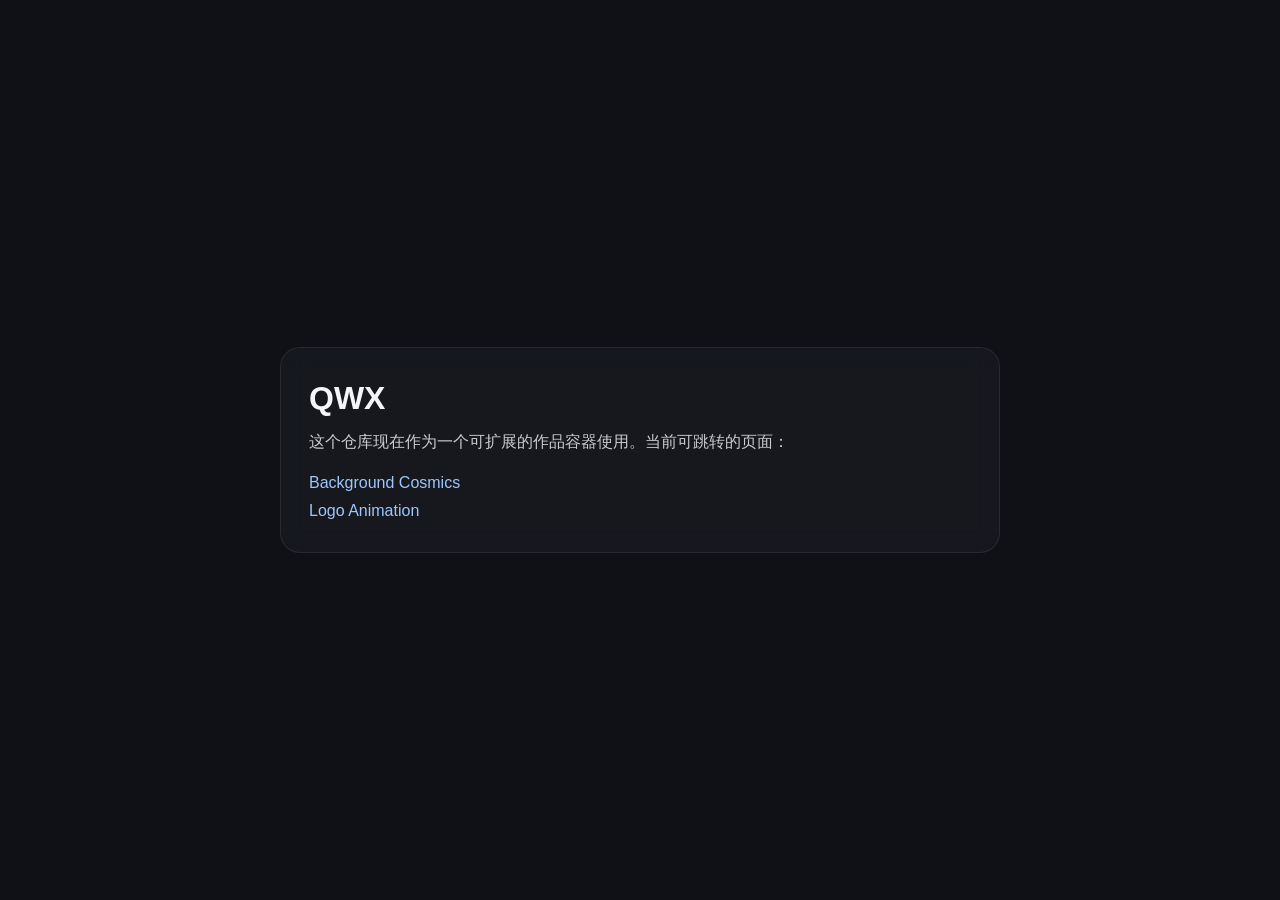
<file: index.html>
<!doctype html>
<html lang="zh-CN">
  <head>
    <meta charset="UTF-8" />
    <meta name="viewport" content="width=device-width, initial-scale=1.0" />
    <title>QWX</title>
    <style>
      :root {
        color-scheme: dark;
      }
      * {
        box-sizing: border-box;
      }
      body {
        margin: 0;
        min-height: 100vh;
        display: grid;
        place-items: center;
        font-family: -apple-system, BlinkMacSystemFont, "Segoe UI", sans-serif;
        background: #0f1117;
        color: #f3f5f7;
      }
      main {
        width: min(720px, calc(100vw - 32px));
        padding: 32px 28px;
        border: 1px solid rgba(255,255,255,0.08);
        border-radius: 20px;
        background: rgba(255,255,255,0.03);
        backdrop-filter: blur(12px);
      }
      h1 {
        margin: 0 0 12px;
        font-size: 32px;
      }
      p {
        margin: 0 0 18px;
        line-height: 1.65;
        color: rgba(243,245,247,0.82);
      }
      a {
        color: #9cc7ff;
        text-decoration: none;
      }
      a:hover {
        text-decoration: underline;
      }
      .link-list {
        display: grid;
        gap: 10px;
      }
    </style>
  </head>
  <body>
    <main>
      <h1>QWX</h1>
      <p>这个仓库现在作为一个可扩展的作品容器使用。当前可跳转的页面：</p>
      <div class="link-list">
        <a href="./background">Background Cosmics</a>
        <a href="./logo">Logo Animation</a>
      </div>
    </main>
  </body>
</html>
</file>
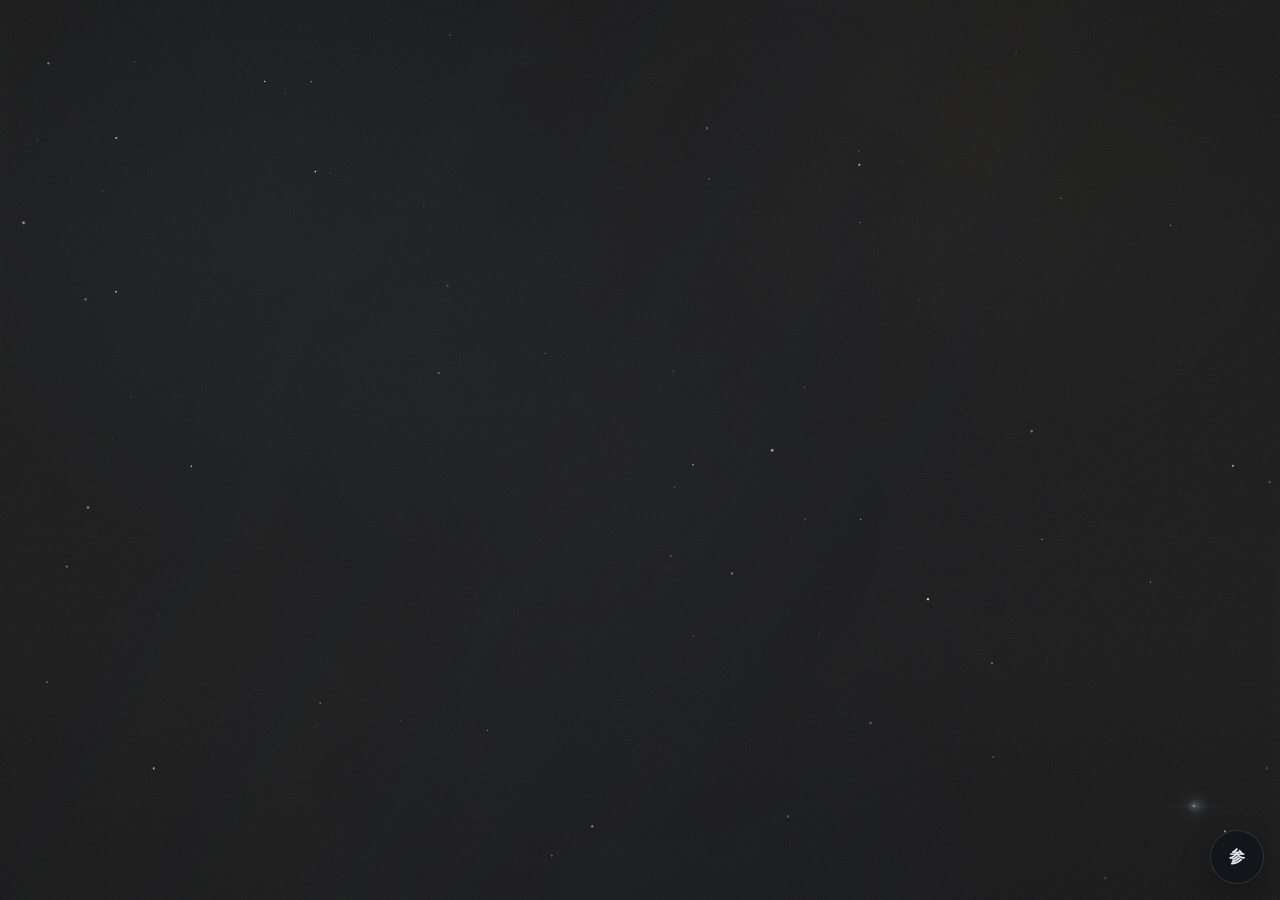
<file: background-cosmics/index.html>
<!doctype html>
<html lang="zh-CN">
  <head>
    <meta charset="UTF-8" />
    <meta name="viewport" content="width=device-width, initial-scale=1.0" />
    <title>Background Cosmics</title>
    <link rel="stylesheet" href="./style.css" />
  </head>
  <body>
    <canvas id="space"></canvas>
    <script src="./script.js"></script>
  </body>
</html>
</file>
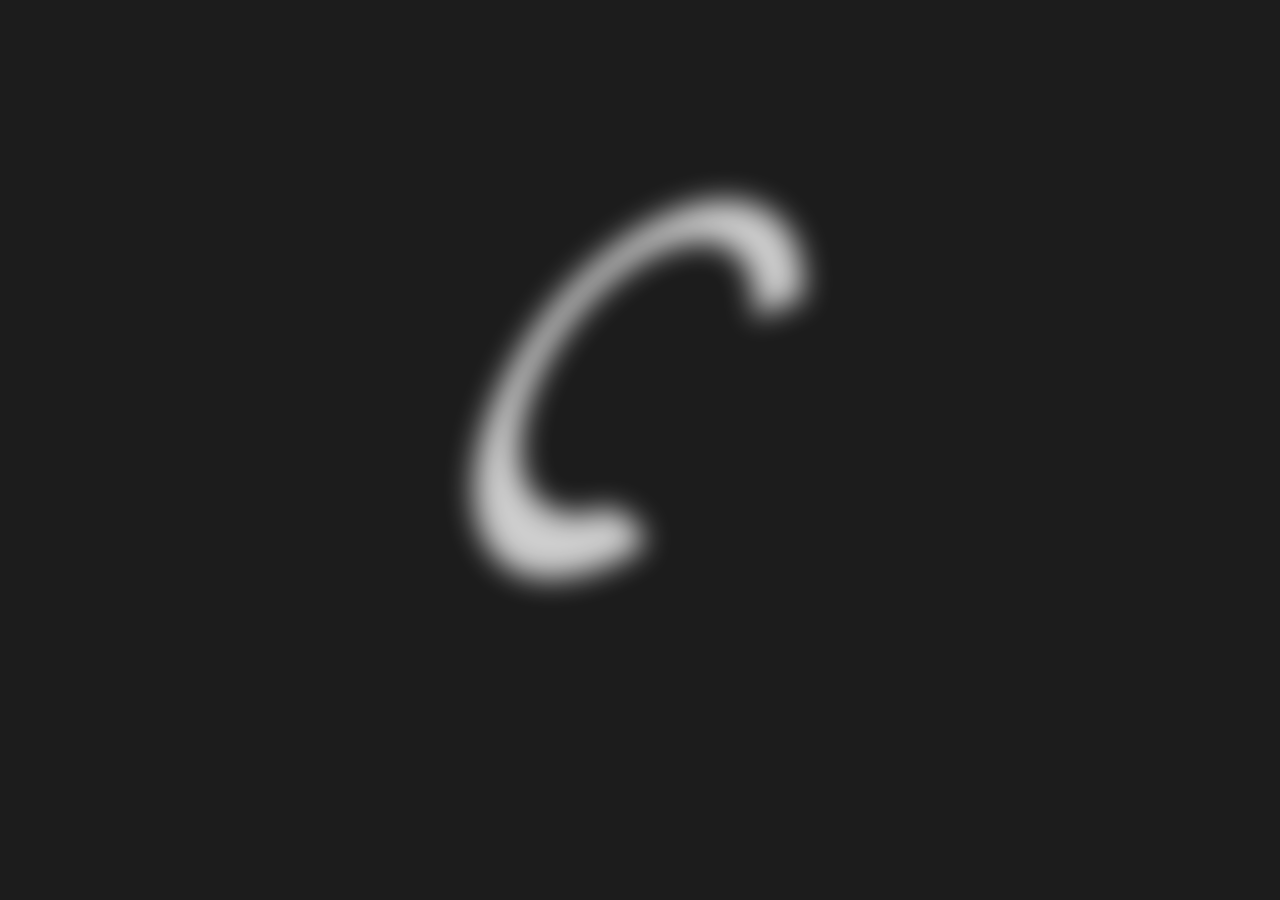
<file: LogoAnimation/QWX_Logo_Animated.html>
<!DOCTYPE html>
<html lang="en">
<head>
  <meta charset="UTF-8">
  <title>QWX Logo — Animated</title>
  <style>
    * { margin: 0; padding: 0; box-sizing: border-box; }
    body {
      background: #1C1C1C;
      display: flex;
      justify-content: center;
      align-items: center;
      min-height: 100vh;
    }
    .logo-lockup {
      display: flex;
      flex-direction: column;
      align-items: center;
      gap: 40px;
    }
    #logo-svg {
      width: 280px;
      height: 339.39px;
      overflow: visible;
      will-change: transform, filter;
    }
    .logo-wordmark {
      display: block;
      height: 56px;
      width: auto;
      opacity: 0;
      transform: translateY(12px);
      transition:
        opacity 900ms ease,
        transform 1200ms cubic-bezier(0.22, 1, 0.36, 1);
    }
    .logo-wordmark.is-visible {
      opacity: 1;
      transform: translateY(0);
    }
  </style>
</head>
<body>
  <div class="logo-lockup">
    <svg id="logo-svg" viewBox="0 0 66 80" fill="none" xmlns="http://www.w3.org/2000/svg">
    <defs>
      <clipPath id="clip0_3230_5337">
        <rect width="65.423" height="80" fill="white"/>
      </clipPath>

      <!-- Mask that reveals the ring via a growing clockwise sector -->
      <mask id="ringRevealMask" maskUnits="userSpaceOnUse">
        <path id="sweepSector" d="" fill="white"/>
      </mask>
    </defs>

    <g clip-path="url(#clip0_3230_5337)">

      <!-- Ring path — revealed by clockwise sweep mask -->
      <path
        id="ring"
        mask="url(#ringRevealMask)"
        fill-rule="evenodd"
        clip-rule="evenodd"
        d="M49.1411 0.13919C50.1082 0.0545703 51.8881 0.152522 52.849 0.302709C60.4006 1.4831 64.9845 7.44589 65.1995 14.9327L65.2065 15.175C65.2644 17.1722 65.3283 19.3738 65.0516 21.3555C63.9556 29.2027 61.2241 36.9119 57.3286 43.8034C56.0314 46.1415 55.2977 47.6542 53.8022 49.5091C53.3259 50.0998 52.5318 50.3401 51.8198 50.0777C49.2322 49.1242 47.3736 47.5062 46.8935 45.217C46.79 44.7236 46.964 44.2232 47.2716 43.8238C51.1064 38.8465 53.1001 33.625 54.7508 27.4814C55.9223 23.1202 56.336 18.0173 54.303 13.7914C50.5506 5.99267 41.2204 8.00571 34.9992 11.1593C25.5843 16.0669 17.9687 24.9757 13.1973 34.3599C11.9737 36.7663 11.0965 39.2026 10.2602 41.7409C8.81625 47.3149 8.2646 55.7416 13.2597 59.8242C16.7177 62.6506 21.0997 62.8684 25.2312 61.3114C25.7432 61.1185 26.2855 60.9959 26.8176 61.1231C28.8482 61.6085 33.0437 63.5344 33.6719 66.9889C33.8686 68.071 33.1766 69.0667 32.2477 69.6556C28.064 72.3081 24.289 73.6955 19.8197 74.5886C14.8568 75.5457 9.49736 75.2274 5.49811 71.7681C3.01136 69.6173 1.50006 66.5138 0.757214 63.3568C0.724882 63.2195 0.69145 63.0822 0.657995 62.9448C0.541919 62.4681 0.425542 61.9902 0.353978 61.504C0.112883 59.3408 -0.015214 57.1507 0.192719 54.9787C0.219887 54.6949 0.234903 54.4115 0.249885 54.1288C0.26953 53.7581 0.289116 53.3885 0.335962 53.0204C0.429228 52.2873 0.578404 51.5686 0.728047 50.8477C0.752046 50.732 0.776076 50.6163 0.79987 50.5005C0.840105 50.3035 0.875737 50.097 0.911577 49.8892C0.964747 49.581 1.01837 49.2702 1.08817 48.984C3.61162 38.6345 9.92475 27.5591 16.8634 19.508C23.6184 11.6698 34.2932 3.29721 44.4447 0.810439L44.6052 0.770475C45.2738 0.603959 45.9435 0.437161 46.6238 0.326107C46.8993 0.281151 47.1768 0.266929 47.4548 0.252684C47.5702 0.246772 47.6856 0.240856 47.801 0.232737C47.9946 0.219102 48.1885 0.205675 48.3823 0.192247C48.6351 0.174734 48.8886 0.157172 49.1411 0.13919Z"
        fill="white"
        opacity="0"
      />

      <!-- Star path — scales up from centre (40, 56.5) after ring completes -->
      <g id="starWrapper">
        <path
          id="star"
          d="M40.0045 32.9922C40.5558 32.9922 41.004 33.4364 41.009 33.9876L41.085 42.3398C41.1411 49.1621 46.3434 54.7704 53.0267 55.4378C53.5802 55.493 54.0254 55.9437 54.0254 56.5C54.0254 57.0563 53.5802 57.507 53.0267 57.5622C46.3434 58.2296 41.1411 63.8379 41.085 70.6602L41.0091 79.0079C41.0041 79.5616 40.5537 80.0078 40 80.0078C39.4463 80.0078 38.9959 79.5616 38.9909 79.0079L38.915 70.6602C38.8589 63.8379 33.6566 58.2296 26.9733 57.5622C26.4198 57.507 25.9746 57.0563 25.9746 56.5C25.9746 55.9437 26.4197 55.493 26.9733 55.4378C33.6641 54.7707 38.9439 49.1623 39 42.3398V33.9967C39 33.4419 39.4497 32.9922 40.0045 32.9922Z"
          fill="white"
        />
      </g>

    </g>
    </svg>
    <img id="logo-wordmark" class="logo-wordmark" src="./QWX_Text.svg" alt="QWX">
  </div>

  <script>
    const logoSvg     = document.getElementById('logo-svg');
    const sweepSector = document.getElementById('sweepSector');
    const ring        = document.getElementById('ring');
    const starWrapper = document.getElementById('starWrapper');
    const logoWordmark = document.getElementById('logo-wordmark');

    // Overall scale animation: starts large, settles to 1×
    const SCALE_FROM  = 2.4;
    const TOTAL_DURATION = 1700 + 800; // keep in sync with RING + STAR
    const BLUR_FROM = 20;

    // Visual centre of the ring's circular arc (pivot for the clock-wipe)
    const CX = 33;
    const CY = 32;
    const R  = 115; // large enough to cover the full SVG diagonal

    // In SVG coords (0° = 3 o'clock, clockwise positive): 55° ≈ 4:40 position
    const START_ANGLE_DEG = 55;

    // Star centre
    const STAR_CX = 40;
    const STAR_CY = 56.5;

    // Timing
    const RING_DURATION = 1700; // ms
    const STAR_DURATION = 800; // ms

    // ── easing helpers ────────────────────────────────────────────────────────
    function easeOutBack(t) {
      const c1 = 1.70158, c3 = c1 + 1;
      return 1 + c3 * Math.pow(t - 1, 3) + c1 * Math.pow(t - 1, 2);
    }
    function easeOutSine(t) {
      return Math.sin((t * Math.PI) / 2);
    }
    function easeOutQuart(t) {
      return 1 - Math.pow(1 - t, 4);
    }
    function clamp01(t) {
      return Math.max(0, Math.min(t, 1));
    }

    // ── sector path builder ───────────────────────────────────────────────────
    function sectorPath(cx, cy, r, startDeg, sweepDeg) {
      if (sweepDeg >= 359.999) {
        // Full disc — two semicircle arcs to avoid degenerate path
        return [
          `M ${cx} ${cy - r}`,
          `A ${r} ${r} 0 1 1 ${cx} ${cy + r}`,
          `A ${r} ${r} 0 1 1 ${cx} ${cy - r}`,
          'Z'
        ].join(' ');
      }
      const s = (startDeg * Math.PI) / 180;
      const e = ((startDeg + sweepDeg) * Math.PI) / 180;
      const x1 = cx + r * Math.cos(s), y1 = cy + r * Math.sin(s);
      const x2 = cx + r * Math.cos(e), y2 = cy + r * Math.sin(e);
      const large = sweepDeg > 180 ? 1 : 0;
      return `M ${cx} ${cy} L ${x1} ${y1} A ${r} ${r} 0 ${large} 1 ${x2} ${y2} Z`;
    }

    // ── star transform helper ─────────────────────────────────────────────────
    function applyStarTransform(s, rotateDeg) {
      // Scale + rotate around (STAR_CX, STAR_CY)
      starWrapper.setAttribute(
        'transform',
        `translate(${STAR_CX} ${STAR_CY}) rotate(${rotateDeg}) scale(${s}) translate(${-STAR_CX} ${-STAR_CY})`
      );
    }

    // Initialise: ring mask empty, star invisible, logo at starting scale
    sweepSector.setAttribute('d', sectorPath(CX, CY, R, START_ANGLE_DEG, 0.001));
    applyStarTransform(0, 3);
    logoSvg.style.transform = `scale(${SCALE_FROM})`;
    applyAtmosphere(0);

    function applyLogoScale(elapsed) {
      const tScale = easeOutQuart(Math.min(elapsed / TOTAL_DURATION, 1));
      const s = SCALE_FROM - (SCALE_FROM - 1) * tScale;
      logoSvg.style.transform = `scale(${s.toFixed(5)})`;
    }

    function applyAtmosphere(elapsed) {
      const t = clamp01(elapsed / TOTAL_DURATION);
      const blur = BLUR_FROM * (1 - t);

      if (blur < 0.01) {
        logoSvg.style.filter = 'none';
        return;
      }

      logoSvg.style.filter = `blur(${blur.toFixed(3)}px)`;
    }

    function revealWordmark() {
      if (logoWordmark.classList.contains('is-visible')) return;
      requestAnimationFrame(() => {
        logoWordmark.classList.add('is-visible');
      });
    }

    // ── animation loop ────────────────────────────────────────────────────────
    let startTime = null;

    function frame(ts) {
      if (!startTime) startTime = ts;
      const elapsed = ts - startTime;

      // Overall scale-down runs across the full animation
      applyLogoScale(elapsed);
      applyAtmosphere(elapsed);

      if (elapsed < RING_DURATION) {
        // Phase 1 — ring sweep + opacity 0 → 1
        const progress = Math.min(elapsed / RING_DURATION, 1);
        const revealT = easeOutSine(progress);
        const sweep = revealT * 360;
        sweepSector.setAttribute('d', sectorPath(CX, CY, R, START_ANGLE_DEG, sweep));
        ring.setAttribute('opacity', revealT.toFixed(4));
        applyStarTransform(0, 3);
        requestAnimationFrame(frame);

      } else {
        // Ring fully revealed — keep it solid
        sweepSector.setAttribute('d', sectorPath(CX, CY, R, START_ANGLE_DEG, 360));
        ring.setAttribute('opacity', '1');

        const starElapsed = elapsed - RING_DURATION;

        if (starElapsed < STAR_DURATION) {
          // Phase 2 — star scale-up with slight rotation unwind (3° → 0°)
          const t      = easeOutBack(Math.min(starElapsed / STAR_DURATION, 1));
          const rotate = (1 - Math.min(starElapsed / STAR_DURATION, 1)) * 3;
          applyStarTransform(Math.max(t, 0), rotate);
          requestAnimationFrame(frame);
        } else {
          // Done
          applyStarTransform(1, 0);
          logoSvg.style.transform = 'scale(1)';
          logoSvg.style.filter = 'none';
          revealWordmark();
        }
      }
    }

    requestAnimationFrame(frame);
  </script>

</body>
</html>
</file>
<file: background-cosmics/style.css>
:root {
  --bg-base: #1c1c1c;
  --glow-cyan: rgba(78, 122, 180, 0.05);
  --glow-gold: rgba(196, 164, 117, 0.025);
  --bottom-blue: rgba(43, 59, 120, 0.06);
  --milky-band-opacity: 0.24;
  --milky-cloud-opacity: 0.18;
  --milky-band-angle: 118deg;
  --milky-band-center: 47%;
  --grain-opacity: 0.5;
  --canvas-saturate: 0.94;
  --canvas-contrast: 0.97;
  --mobile-milky-band-opacity: 0.34;
  --mobile-milky-cloud-opacity: 0.24;
  --mobile-milky-band-angle: 106deg;
  --mobile-milky-band-center: 44%;
  --mobile-grain-opacity: 0.42;
  --mobile-canvas-saturate: 0.96;
  --mobile-canvas-contrast: 0.985;
  --panel-bg: rgba(10, 11, 15, 0.58);
  --panel-border: rgba(255, 255, 255, 0.08);
  --panel-text: rgba(242, 246, 255, 0.94);
  --panel-muted: rgba(196, 204, 222, 0.72);
  --panel-accent: rgba(185, 212, 255, 0.95);
}

* {
  box-sizing: border-box;
}

html,
body {
  margin: 0;
  min-height: 100%;
}

body {
  position: relative;
  overflow: hidden;
  background-color: var(--bg-base);
  background:
    radial-gradient(circle at 22% 24%, var(--glow-cyan), transparent 30%),
    radial-gradient(circle at 78% 16%, var(--glow-gold), transparent 26%),
    radial-gradient(circle at 50% 112%, var(--bottom-blue), transparent 34%),
    linear-gradient(180deg, #1c1c1c 0%, #1c1c1c 100%);
  font-family: Inter, ui-sans-serif, system-ui, -apple-system, BlinkMacSystemFont, "Segoe UI", sans-serif;
}

body::before {
  content: "";
  position: fixed;
  inset: 0;
  background-image:
    linear-gradient(
      var(--milky-band-angle),
      transparent 10%,
      rgba(112, 131, 176, calc(var(--milky-band-opacity) * 0.18)) 24%,
      rgba(156, 171, 204, calc(var(--milky-band-opacity) * 0.4)) 34%,
      rgba(214, 222, 240, calc(var(--milky-band-opacity) * 0.58)) var(--milky-band-center),
      rgba(156, 171, 204, calc(var(--milky-band-opacity) * 0.34)) 58%,
      rgba(104, 118, 158, calc(var(--milky-band-opacity) * 0.16)) 68%,
      transparent 82%
    ),
    radial-gradient(circle at 33% 43%, rgba(208, 220, 245, calc(var(--milky-cloud-opacity) * 0.38)), transparent 18%),
    radial-gradient(circle at 52% 55%, rgba(196, 208, 234, calc(var(--milky-cloud-opacity) * 0.3)), transparent 22%),
    radial-gradient(circle at 66% 42%, rgba(132, 148, 192, calc(var(--milky-cloud-opacity) * 0.22)), transparent 17%),
    radial-gradient(rgba(255, 255, 255, 0.14) 0.7px, transparent 0.7px),
    radial-gradient(rgba(255, 255, 255, 0.08) 0.5px, transparent 0.5px);
  background-position: center center, center center, center center, center center, 0 0, 24px 24px;
  background-size: 100% 100%, 100% 100%, 100% 100%, 100% 100%, 48px 48px, 72px 72px;
  opacity: 0.14;
  pointer-events: none;
}

body::after {
  content: "";
  position: fixed;
  inset: 0;
  background:
    radial-gradient(circle at 42% 48%, rgba(228, 235, 248, 0.02), transparent 13%),
    radial-gradient(circle at 58% 54%, rgba(202, 214, 240, 0.015), transparent 16%),
    url("data:image/svg+xml,%3Csvg xmlns='http://www.w3.org/2000/svg' viewBox='0 0 160 160'%3E%3Cfilter id='n'%3E%3CfeTurbulence type='fractalNoise' baseFrequency='1.15' numOctaves='2' stitchTiles='stitch'/%3E%3C/filter%3E%3Crect width='160' height='160' filter='url(%23n)' opacity='0.9'/%3E%3C/svg%3E"),
    linear-gradient(180deg, rgba(0, 0, 0, 0.2), transparent 28%, transparent 72%, rgba(0, 0, 0, 0.24));
  background-size: 100% 100%, 100% 100%, 180px 180px, auto;
  background-position: center center, center center, 0 0, 0 0;
  mix-blend-mode: soft-light;
  opacity: var(--grain-opacity);
  animation: grainShift 7s steps(8) infinite;
  pointer-events: none;
}

#space {
  position: fixed;
  inset: 0;
  width: 100%;
  height: 100%;
  display: block;
  filter: saturate(var(--canvas-saturate)) contrast(var(--canvas-contrast));
}

.control-fab {
  position: fixed;
  right: 16px;
  bottom: calc(16px + env(safe-area-inset-bottom, 0px));
  z-index: 20;
  width: 54px;
  height: 54px;
  border: 1px solid rgba(255, 255, 255, 0.12);
  border-radius: 999px;
  background: rgba(18, 20, 28, 0.78);
  color: var(--panel-text);
  font-size: 16px;
  font-weight: 700;
  backdrop-filter: blur(18px);
  box-shadow: 0 12px 30px rgba(0, 0, 0, 0.28);
}

.control-fab.is-hidden {
  opacity: 0;
  pointer-events: none;
}

.control-panel {
  position: fixed;
  right: 12px;
  bottom: calc(12px + env(safe-area-inset-bottom, 0px));
  z-index: 25;
  width: min(320px, calc(100vw - 20px));
  max-height: min(68vh, 720px);
  display: flex;
  flex-direction: column;
  gap: 8px;
  padding: 8px;
  border: 1px solid var(--panel-border);
  border-radius: 12px;
  background: var(--panel-bg);
  color: var(--panel-text);
  backdrop-filter: blur(14px);
  box-shadow: 0 16px 32px rgba(0, 0, 0, 0.24);
  transform: translateY(16px);
  opacity: 0;
  pointer-events: none;
  transition: transform 180ms ease, opacity 180ms ease;
}

.control-panel.is-open {
  transform: translateY(0);
  opacity: 1;
  pointer-events: auto;
}

.control-panel__header {
  display: flex;
  align-items: flex-start;
  justify-content: space-between;
  gap: 8px;
}

.control-panel__header h2 {
  margin: 0;
  font-size: 16px;
}

.control-panel__header p {
  margin: 2px 0 0;
  color: var(--panel-muted);
  font-size: 11px;
  line-height: 1.45;
}

.control-panel__close,
.control-panel__actions button {
  border: 1px solid rgba(255, 255, 255, 0.1);
  border-radius: 12px;
  background: rgba(255, 255, 255, 0.06);
  color: var(--panel-text);
}

.control-panel__close {
  width: 36px;
  height: 36px;
  font-size: 22px;
  line-height: 1;
}

.control-panel__actions {
  display: flex;
  gap: 8px;
}

.control-panel__actions button {
  padding: 7px 9px;
  font-size: 11px;
  font-weight: 600;
}

.control-panel__groups {
  overflow: auto;
  padding-right: 4px;
  display: flex;
  flex-direction: column;
  gap: 12px;
}

.control-group {
  border: 1px solid rgba(255, 255, 255, 0.08);
  border-radius: 12px;
  padding: 8px;
  background: rgba(255, 255, 255, 0.03);
}

.control-group h3 {
  margin: 0 0 10px;
  font-size: 13px;
  letter-spacing: 0.03em;
  color: var(--panel-accent);
}

.control-row {
  display: flex;
  flex-direction: column;
  gap: 6px;
  margin-bottom: 10px;
}

.control-row:last-child {
  margin-bottom: 0;
}

.control-row__head {
  display: flex;
  align-items: center;
  justify-content: space-between;
  gap: 12px;
  font-size: 12px;
}

.control-row__value {
  color: var(--panel-muted);
  font-variant-numeric: tabular-nums;
}

.control-row__inputs {
  display: grid;
  grid-template-columns: 1fr 88px;
  gap: 10px;
  align-items: center;
}

.control-row input[type="range"] {
  width: 100%;
}

.control-row input[type="number"],
.control-panel__export textarea {
  width: 100%;
  border: 1px solid rgba(255, 255, 255, 0.1);
  border-radius: 10px;
  background: rgba(255, 255, 255, 0.05);
  color: var(--panel-text);
}

.control-row input[type="number"] {
  padding: 8px 10px;
  font-size: 12px;
}


@media (max-width: 767px) {
  :root {
    --milky-band-opacity: var(--mobile-milky-band-opacity);
    --milky-cloud-opacity: var(--mobile-milky-cloud-opacity);
    --milky-band-angle: var(--mobile-milky-band-angle);
    --milky-band-center: var(--mobile-milky-band-center);
    --grain-opacity: var(--mobile-grain-opacity);
    --canvas-saturate: var(--mobile-canvas-saturate);
    --canvas-contrast: var(--mobile-canvas-contrast);
  }

  body::before {
    background-size: 100% 100%, 100% 100%, 100% 100%, 100% 100%, 42px 42px, 60px 60px;
    opacity: 0.18;
  }

  body::after {
    background-size: 100% 100%, 100% 100%, 200px 200px, auto;
  }

  .control-panel {
    right: 8px;
    left: 8px;
    bottom: calc(8px + env(safe-area-inset-bottom, 0px));
    width: auto;
    max-height: 33vh;
    padding: 12px;
  }

  .control-row__inputs {
    grid-template-columns: 1fr 78px;
  }
}

@keyframes grainShift {
  0% {
    background-position: 0 0, 0 0, 0 0, 0 0;
  }

  20% {
    background-position: center center, center center, -14px 10px, 0 0;
  }

  40% {
    background-position: center center, center center, 12px -8px, 0 0;
  }

  60% {
    background-position: center center, center center, -8px -14px, 0 0;
  }

  80% {
    background-position: center center, center center, 16px 6px, 0 0;
  }

  100% {
    background-position: center center, center center, 0 0, 0 0;
  }
}


.control-group__toggle {
  width: 100%;
  display: flex;
  align-items: center;
  justify-content: space-between;
  padding: 0;
  border: 0;
  background: transparent;
  color: var(--panel-accent);
  font-size: 12px;
  font-weight: 700;
  letter-spacing: 0.03em;
}

.control-group__toggle::after {
  content: "−";
  color: var(--panel-muted);
  font-size: 16px;
}

.control-group.is-collapsed .control-group__toggle::after {
  content: "+";
}

.control-group__body {
  margin-top: 8px;
}

.control-group.is-collapsed .control-group__body {
  display: none;
}
</file>
